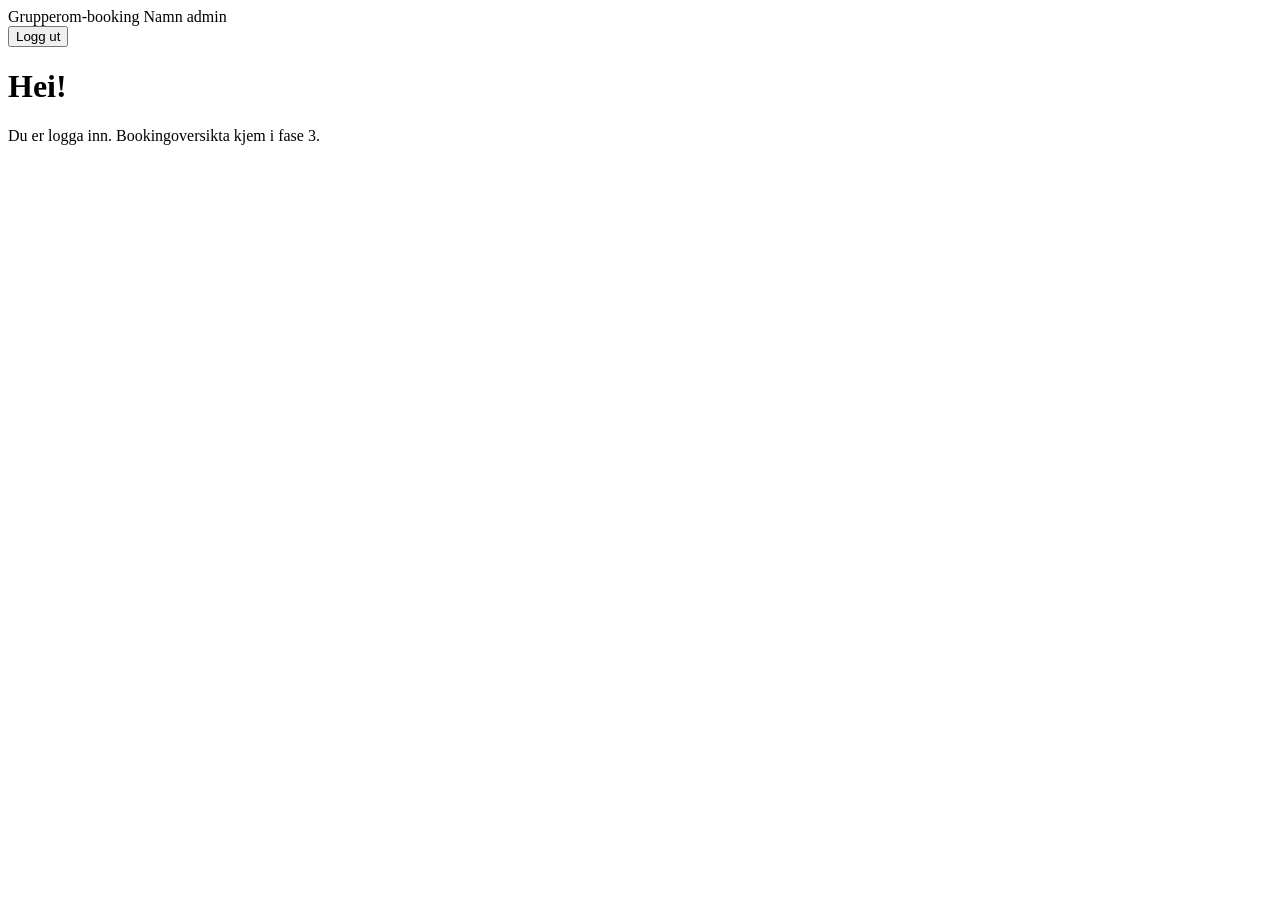
<file: src/main/resources/templates/index.html>
<!DOCTYPE html>
<html lang="nn" xmlns:th="http://www.thymeleaf.org">
<head>
    <meta charset="UTF-8">
    <title>Grupperom</title>
    <link rel="stylesheet" th:href="@{/css/stil.css}">
</head>
<body>
<header>
    <span>Grupperom-booking</span>
    <span>
        <span th:text="${brukar.namn}">Namn</span>
        <span class="merke" th:if="${brukar.erAdmin()}">admin</span>
        <!-- Utlogging er eit skjema med POST, ikkje ei lenke (sjå BrukarController) -->
        <form th:action="@{/logout}" method="post" class="inline">
            <button type="submit">Logg ut</button>
        </form>
    </span>
</header>
<main class="kort">
    <h1 th:text="|Hei, ${brukar.namn}!|">Hei!</h1>
    <p>Du er logga inn. Bookingoversikta kjem i fase 3.</p>
</main>
</body>
</html>
</file>
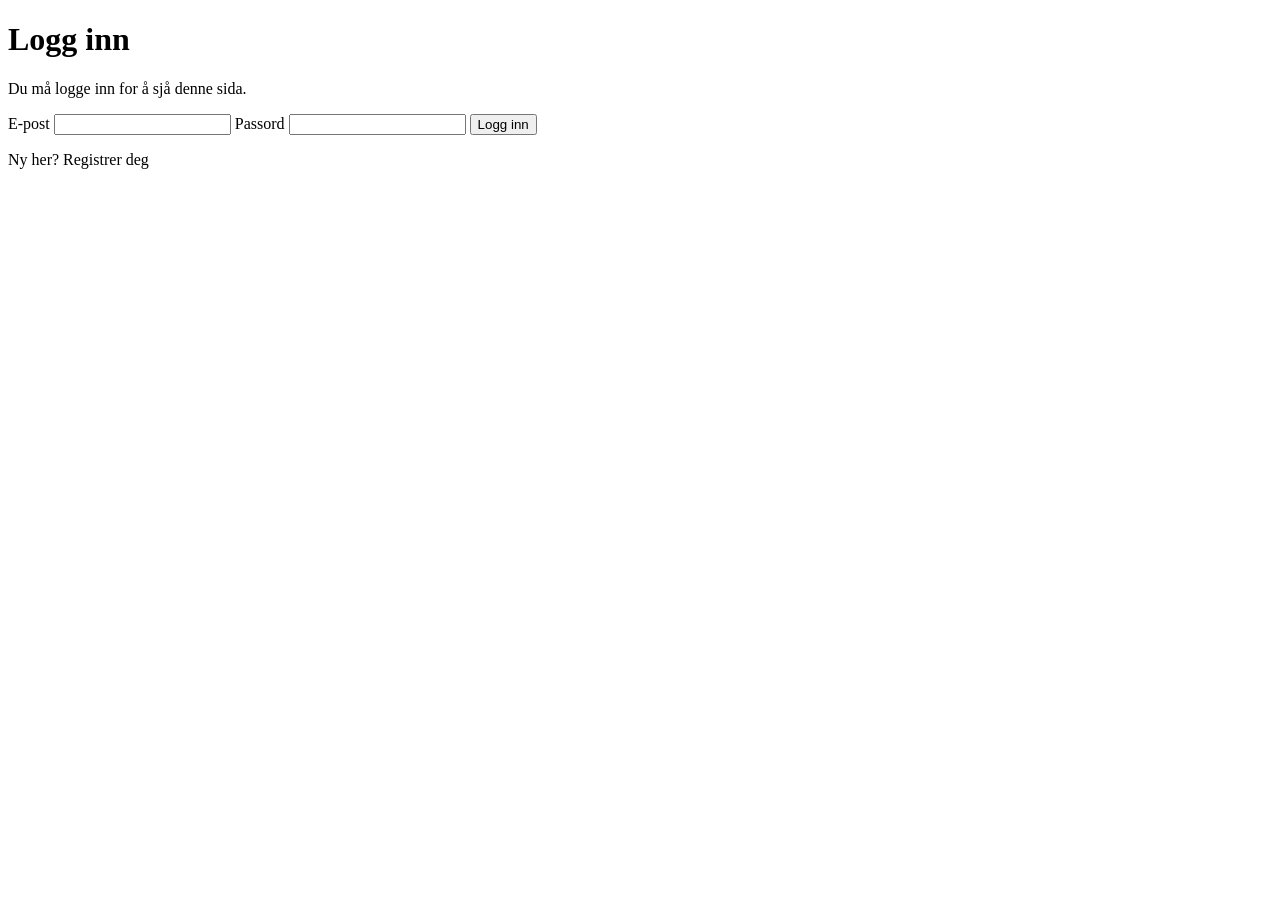
<file: src/main/resources/templates/innlogging.html>
<!DOCTYPE html>
<html lang="nn" xmlns:th="http://www.thymeleaf.org">
<head>
    <meta charset="UTF-8">
    <title>Logg inn – Grupperom</title>
    <link rel="stylesheet" th:href="@{/css/stil.css}">
</head>
<body>
<main class="kort">
    <h1>Logg inn</h1>

    <!-- Flash-attributt frå redirect (t.d. etter registrering eller utlogging) -->
    <p class="ok" th:if="${melding}" th:text="${melding}"></p>
    <p class="feilmelding" th:if="${feilmelding}" th:text="${feilmelding}"></p>

    <!-- ${param.x} les query-parametrar: /login?krevInnlogging blir sett av interceptoren -->
    <p class="info" th:if="${param.krevInnlogging}">Du må logge inn for å sjå denne sida.</p>

    <form th:action="@{/login}" method="post">
        <label for="epost">E-post</label>
        <input type="email" id="epost" name="epost" th:value="${epost}" required>

        <label for="passord">Passord</label>
        <input type="password" id="passord" name="passord" required>

        <button type="submit">Logg inn</button>
    </form>

    <p>Ny her? <a th:href="@{/registrer}">Registrer deg</a></p>
</main>
</body>
</html>
</file>
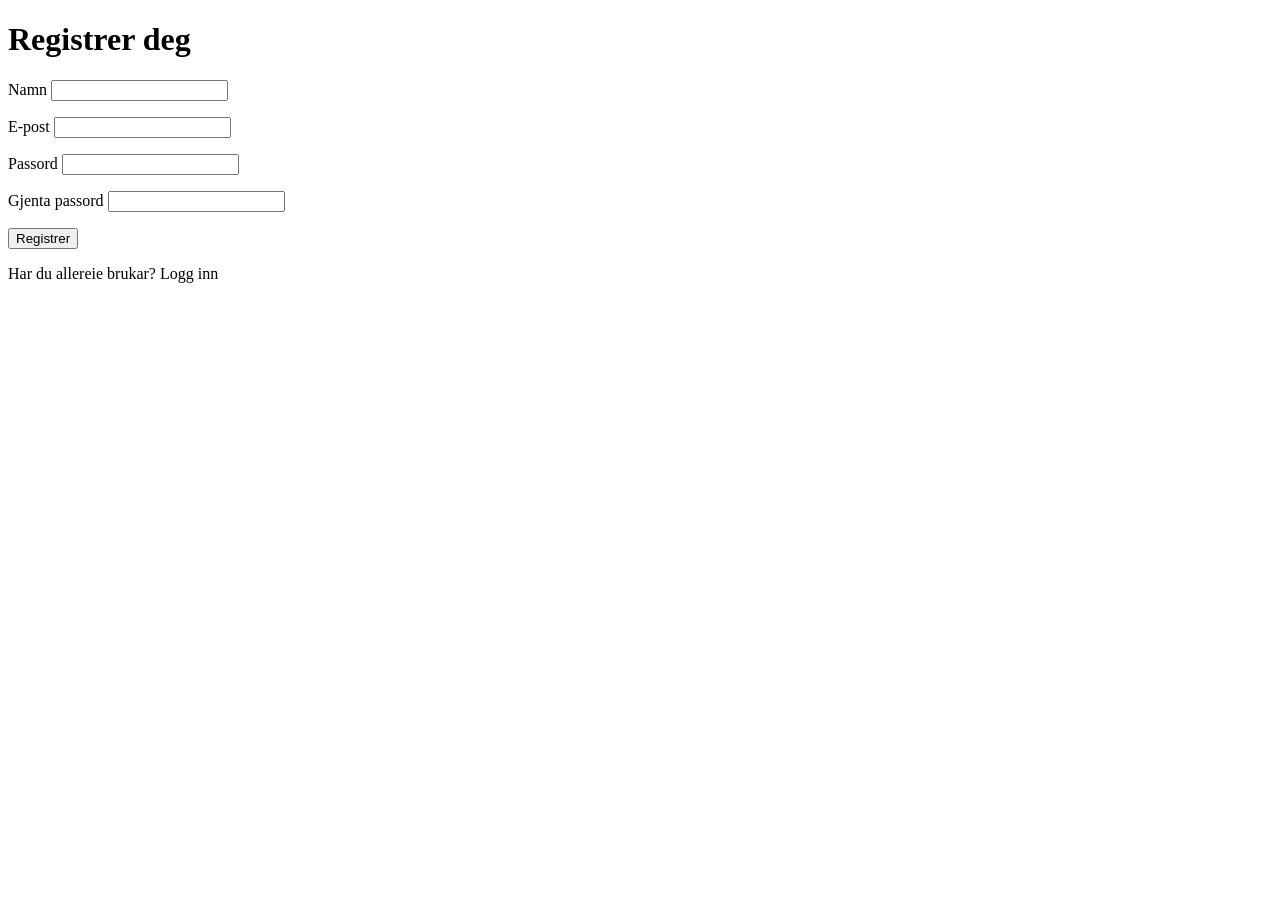
<file: src/main/resources/templates/registrer.html>
<!DOCTYPE html>
<html lang="nn" xmlns:th="http://www.thymeleaf.org">
<head>
    <meta charset="UTF-8">
    <title>Registrer deg – Grupperom</title>
    <link rel="stylesheet" th:href="@{/css/stil.css}">
</head>
<body>
<main class="kort">
    <h1>Registrer deg</h1>

    <!--
        th:object knyter skjemaet til modellattributtet "skjema".
        *{...} og th:field="*{namn}" viser då til skjema.namn.
        th:field set både name, id og value (så det brukaren skreiv blir verande ved feil).
    -->
    <form th:action="@{/registrer}" th:object="${skjema}" method="post" novalidate>

        <label for="namn">Namn</label>
        <input type="text" th:field="*{namn}" th:errorclass="feil">
        <p class="feilmelding" th:if="${#fields.hasErrors('namn')}" th:errors="*{namn}"></p>

        <label for="epost">E-post</label>
        <input type="email" th:field="*{epost}" th:errorclass="feil">
        <p class="feilmelding" th:if="${#fields.hasErrors('epost')}" th:errors="*{epost}"></p>

        <label for="passord">Passord</label>
        <!-- Passord skal ikkje sendast tilbake til nettlesaren, difor value="" -->
        <input type="password" id="passord" name="passord" value=""
               th:classappend="${#fields.hasErrors('passord')} ? 'feil'">
        <p class="feilmelding" th:if="${#fields.hasErrors('passord')}" th:errors="*{passord}"></p>

        <label for="passordRepetert">Gjenta passord</label>
        <input type="password" id="passordRepetert" name="passordRepetert" value=""
               th:classappend="${#fields.hasErrors('passordRepetert')} ? 'feil'">
        <p class="feilmelding" th:if="${#fields.hasErrors('passordRepetert')}" th:errors="*{passordRepetert}"></p>

        <button type="submit">Registrer</button>
    </form>

    <p>Har du allereie brukar? <a th:href="@{/login}">Logg inn</a></p>
</main>
</body>
</html>
</file>
